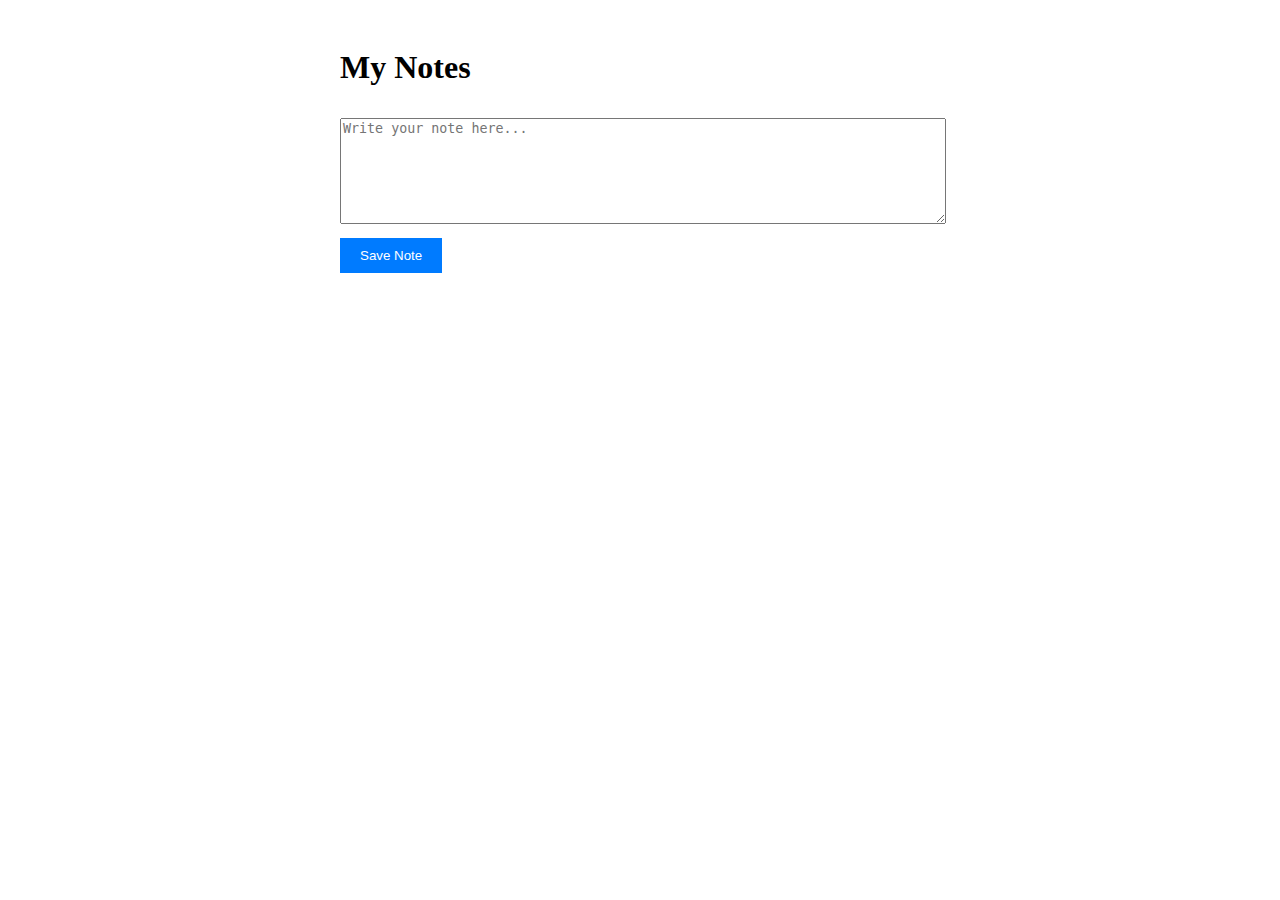
<file: index.html>
<!DOCTYPE html>
<html lang="en">
<head>
    <meta charset="UTF-8">
    <meta name="viewport" content="width=device-width, initial-scale=1.0">
    <title>My First PWA</title>
    <link rel="stylesheet" href="styles.css">
    <link rel="manifest" href="manifest.json">
</head>
<body>
    <div class="container">
        <h1>My Notes</h1>
        <textarea id="note" placeholder="Write your note here..."></textarea>
        <button onclick="saveNote()">Save Note</button>
        <div id="saved-notes"></div>
    </div>
    <script src="app.js"></script>
</body>
</html>
</file>
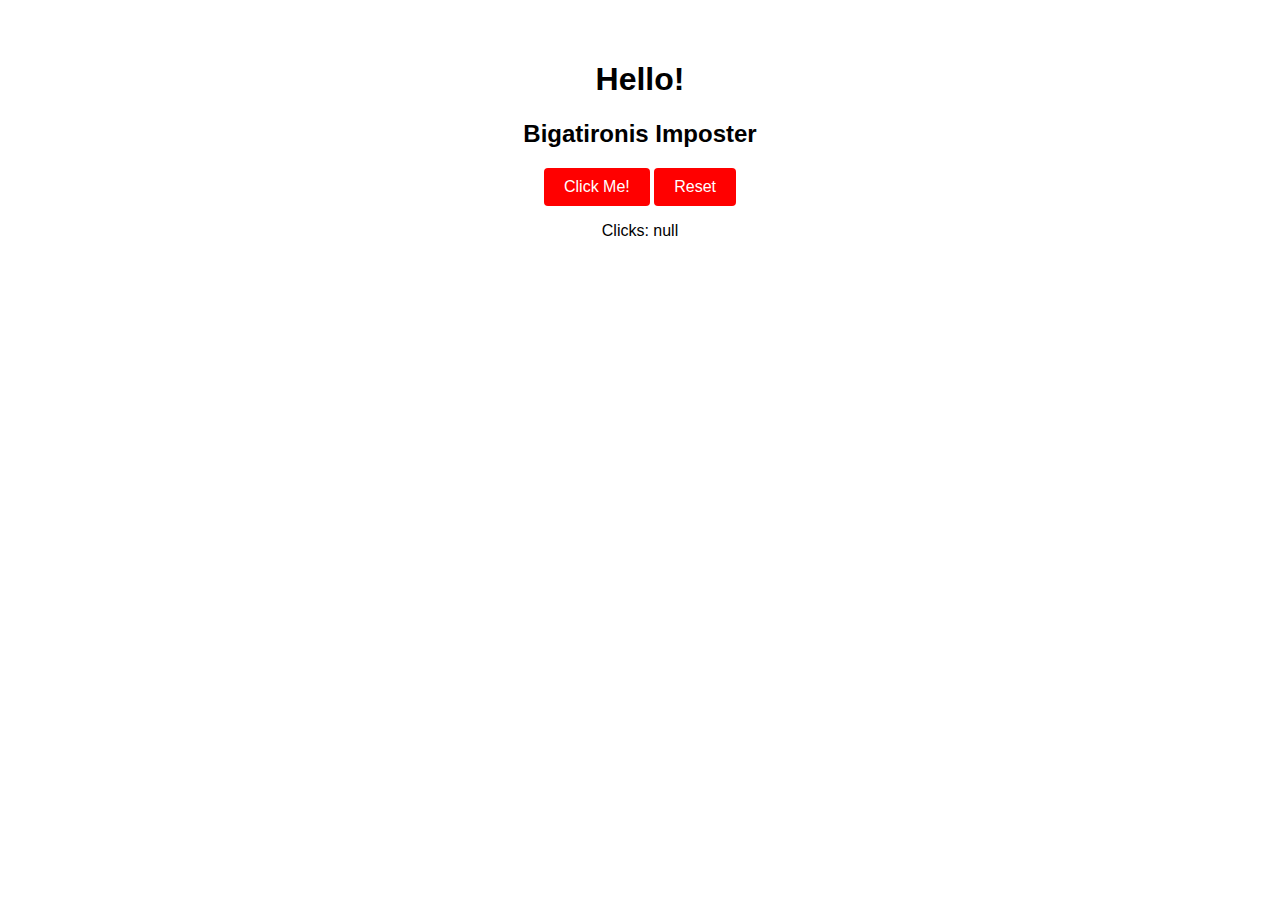
<file: Exercise 2/index.html>
<!DOCTYPE html>
<html lang="en">
<head>
    <meta charset="UTF-8">
    <meta name="viewport" content="width=device-width, initial-scale=1.0">
    <title>My Hi PWA</title>
    <link rel="stylesheet" href="style.css">
    <link rel="manifest" href="manifest.json">
</head>
</head>
<body>
    <div class="container">
        <h1>Hello!</h1>
        <h2> Bigatironis Imposter</h2>
        <button id="clickMe">Click Me!</button>        
        <button id="Reset">Reset</button>
        <p id="clickCount">Button clicks: 0</p>       
        
        <button id="installBtn" style="display: none;">
        Install App
        </button>
    </div>
    <script src="app.js"></script>
</body>
</html>
</file>
<file: styles.css>
.container {
    max-width: 600px;
    margin: 0 auto;
    padding: 20px;
}

textarea {
    width: 100%;
    height: 100px;
    margin: 10px 0;
}

button {
    background: #007bff;
    color: white;
    border: none;
    padding: 10px 20px;
    cursor: pointer;
}

.note-card {
    background: #f0f0f0;
    padding: 10px;
    margin: 10px 0;
    border-radius: 5px;
}
</file>
<file: Exercise 2/style.css>
.container {
    max-width: 600px;
    margin: 20px auto;
    padding: 20px;
    text-align: center;
    font-family: Arial, sans-serif;
}

button {
    padding: 10px 20px;
    font-size: 16px;
    background-color: #ff0000;
    color: white;
    border: none;
    border-radius: 4px;
    cursor: pointer;
}

button:hover {
    background-color: #c00b0b;
}

button {
    padding: 10px 20px;
    font-size: 16px;
    background-color: #ff0000;
    color: white;
    border: none;
    border-radius: 4px;
    cursor: pointer;
}

button:hover {
    background-color: #c00b0b;
}
</file>
